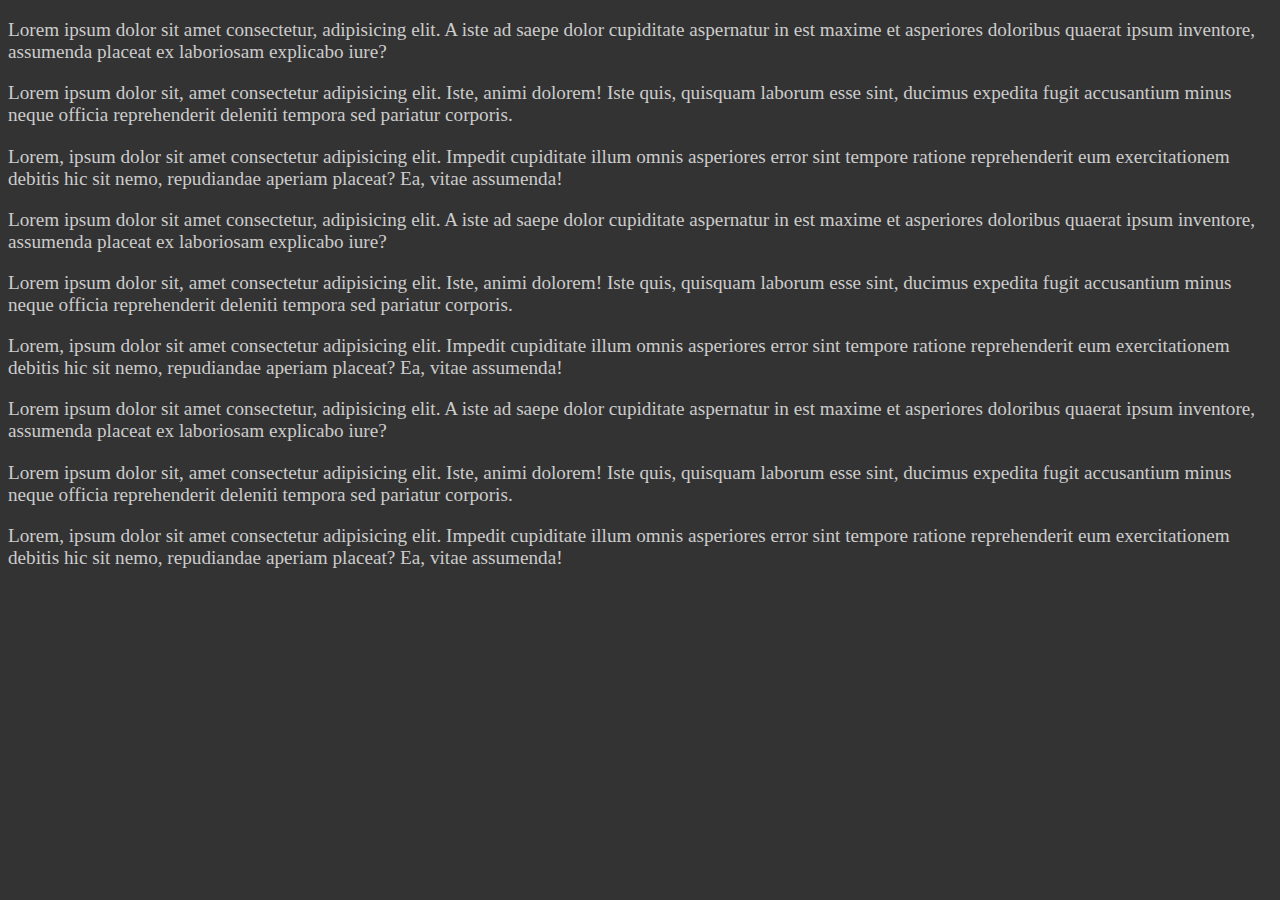
<file: css/scrolbar/index.html>
<!DOCTYPE html>
<html lang="en">
<head>
  <meta charset="UTF-8">
  <meta http-equiv="X-UA-Compatible" content="IE=edge">
  <meta name="viewport" content="width=device-width, initial-scale=1.0">
  <link rel="stylesheet" href="style.css">

  <title>Document</title>
</head>
<body>
  <div>
  <p>Lorem ipsum dolor sit amet consectetur, adipisicing elit. A iste ad saepe dolor cupiditate aspernatur in est maxime et asperiores doloribus quaerat ipsum inventore, assumenda placeat ex laboriosam explicabo iure?</p>
<p>Lorem ipsum dolor sit, amet consectetur adipisicing elit. Iste, animi dolorem! Iste quis, quisquam laborum esse sint, ducimus expedita fugit accusantium minus neque officia reprehenderit deleniti tempora sed pariatur corporis.</p>  
<p>Lorem, ipsum dolor sit amet consectetur adipisicing elit. Impedit cupiditate illum omnis asperiores error sint tempore ratione reprehenderit eum exercitationem debitis hic sit nemo, repudiandae aperiam placeat? Ea, vitae assumenda!</p>
<p>Lorem ipsum dolor sit amet consectetur, adipisicing elit. A iste ad saepe dolor cupiditate aspernatur in est maxime et asperiores doloribus quaerat ipsum inventore, assumenda placeat ex laboriosam explicabo iure?</p>
<p>Lorem ipsum dolor sit, amet consectetur adipisicing elit. Iste, animi dolorem! Iste quis, quisquam laborum esse sint, ducimus expedita fugit accusantium minus neque officia reprehenderit deleniti tempora sed pariatur corporis.</p>  
<p>Lorem, ipsum dolor sit amet consectetur adipisicing elit. Impedit cupiditate illum omnis asperiores error sint tempore ratione reprehenderit eum exercitationem debitis hic sit nemo, repudiandae aperiam placeat? Ea, vitae assumenda!</p>
<p>Lorem ipsum dolor sit amet consectetur, adipisicing elit. A iste ad saepe dolor cupiditate aspernatur in est maxime et asperiores doloribus quaerat ipsum inventore, assumenda placeat ex laboriosam explicabo iure?</p>
<p>Lorem ipsum dolor sit, amet consectetur adipisicing elit. Iste, animi dolorem! Iste quis, quisquam laborum esse sint, ducimus expedita fugit accusantium minus neque officia reprehenderit deleniti tempora sed pariatur corporis.</p>  
<p>Lorem, ipsum dolor sit amet consectetur adipisicing elit. Impedit cupiditate illum omnis asperiores error sint tempore ratione reprehenderit eum exercitationem debitis hic sit nemo, repudiandae aperiam placeat? Ea, vitae assumenda!</p>

</div>
</body>
</html>
</file>
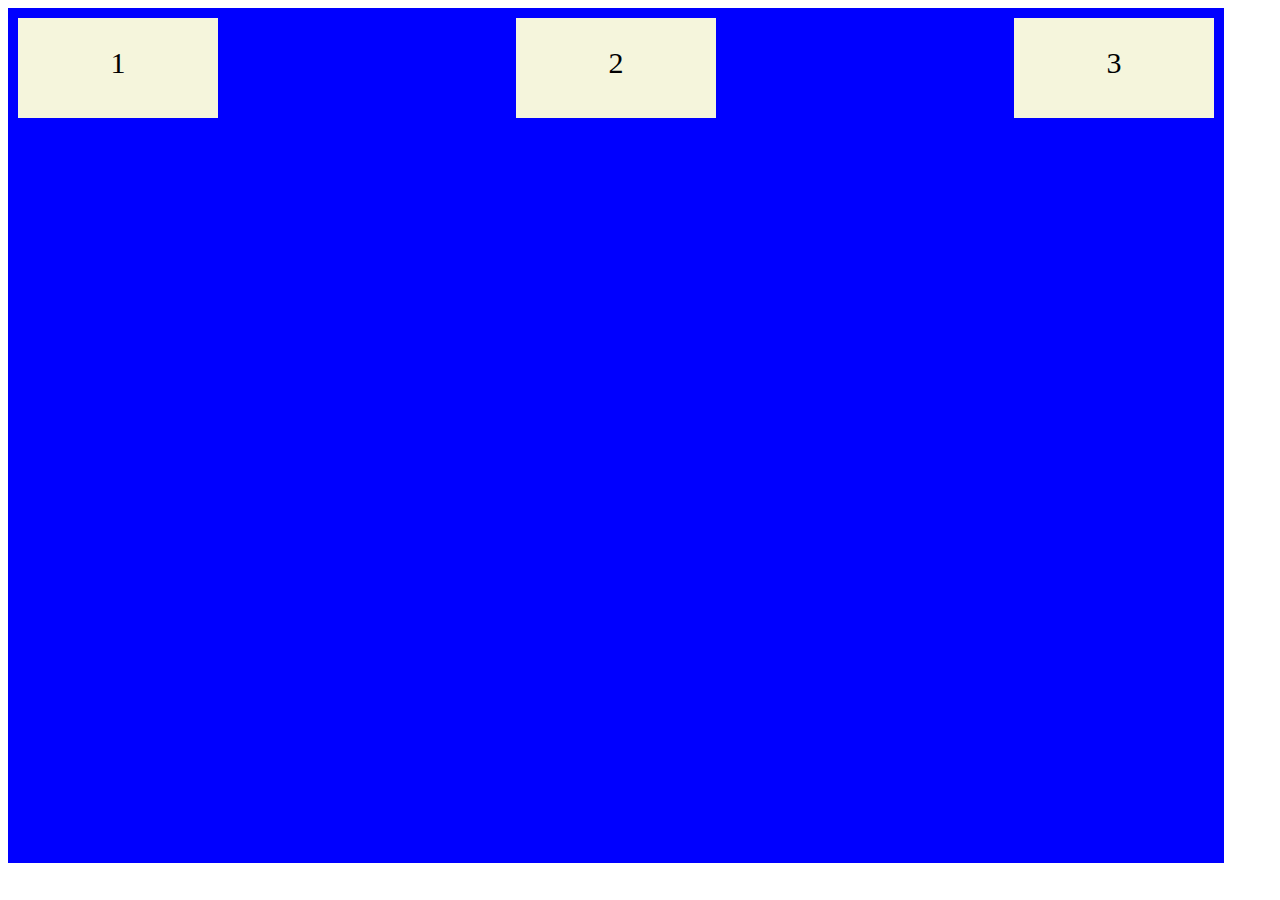
<file: css/flex.html>
<!DOCTYPE html>

<head>

  <style>
    .flex-container {
      width: 95vw;
      height: 95vh;
      background-color: blue;

      display: flex; /* main code */

                  /* flex-direction */
     /*flex-direction: column; /* order column */
     /* flex-direction: column-reverse; /* order descending column*/
     /* flex-direction: row ; /* orer row (defulte)*/
     /* flex-direction: row-reverse; /* order descending row*/

                  /*  flex-wrap المرونة والنزول للاسفل عند ضيق المكان للحفاظ على عرض العنصر   */
      /*flex-wrap: wrap; /* ok */
      /* flex-wrap: nowrap; /* no */
     /* flex-wrap: wrap-reverse; */

                  /* flex-flow  اختصار للكودين السابقين */
      flex-flow: row wrap;

                /*  justify-content  المحاذة افقى */
      justify-content: center; /* in center */
      justify-content: flex-end; /* to end */ 
      justify-content: flex-start; 
      justify-content: space-around;
      justify-content: space-between; 

                /*  align-items المحاذة راءسي */
      align-items: center; 
      align-items: flex-start;  
      align-items: flex-end;
      align-items: stretch; /* without dimantion to chiled*/
      align-items: baseline; /* محاذة العناضر من الوسط*/
    }

    .flex-container div {
      width: 200px;
      height: 100px;
      background-color: beige;
      margin: 10px;
      text-align: center;
      line-height: 90px;
      font-size: 30px;

              /* flex items (child) */
     /* https://www.w3schools.com/css/css3_flexbox_items.asp#order */

    }
  </style>

</head>

<body>
  <div class="flex-container">
    <div>1</div>
    <div>2</div>
    <div>3</div>
  </div>

</body>

</html>
</file>
<file: css/scrolbar/style.css>
html{
  scrollbar-width: normal;
  scrollbar-color: red green;

}
html::-webkit-scrollbar{
  width: 10px;
}
html::-webkit-scrollbar-thumb{
  background-color: red;
}

html::-webkit-scrollbar-thumb:hover{
  background-color:#555;
}

html::-webkit-scrollbar-track{
  background-color: green;
}

body{
  background-color: #333;
  font-size: larger;
  color: #ccc;
}
</file>
